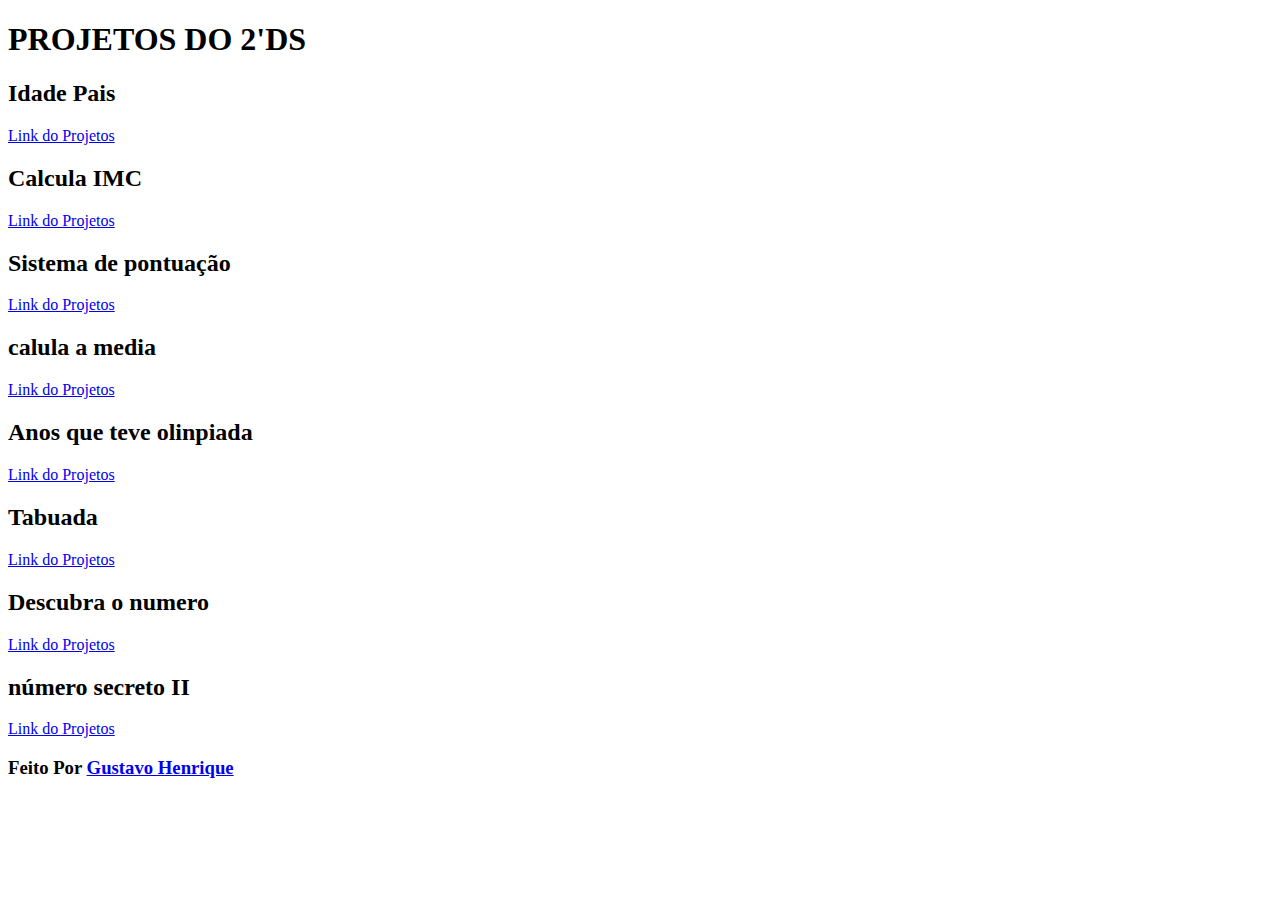
<file: index.html>
<!DOCTYPE html>
<html lang="pt-br">
<head>
    <meta charset="UTF-8">
    <meta name="viewport" content="width=device-width, initial-scale=1.0">
    <title>Projetos de Front-End</title>
    <link rel="stylesheet" href="style.css">
</head>
<body>
    <header>
        <h1>PROJETOS DO 2'DS</h1>
    </header>
    <main>
        <section class="Projetos">
            <div class="Cartao">
                <h2>Idade Pais</h2>
                <a href="programa01.html"> Link do Projetos</a>
            </div>
            <div class="Cartao">
                <h2>Calcula IMC</h2>
                <a href="programa02.html"> Link do Projetos</a>
            </div><div class="Cartao">
                <h2>Sistema de pontuação</h2>
                <a href="programa03.html"> Link do Projetos</a>
            </div><div class="Cartao">
                <h2>calula a media </h2>
                <a href="programa08.html"> Link do Projetos</a>
            </div><div class="Cartao">
                <h2>Anos que teve olinpiada</h2>
                <a href="programa05.html"> Link do Projetos</a>
            </div><div class="Cartao">
                <h2>Tabuada</h2>
                <a href="programa07.html"> Link do Projetos</a>
            </div><div class="Cartao">
                <h2>Descubra o numero</h2>
                <a href="programa09.html"> Link do Projetos</a>
            </div><div class="Cartao ultimo Projetos">
                <h2> número secreto II</h2>
                <a href="numero-secreto.html"> Link do Projetos</a>
            </div>
        </section>
    </main>
    <footer>
        <h3> Feito Por <a href="https://github.com/xGustafsv">Gustavo Henrique</a> </h3>
    </footer>
</body>
</html>
</file>
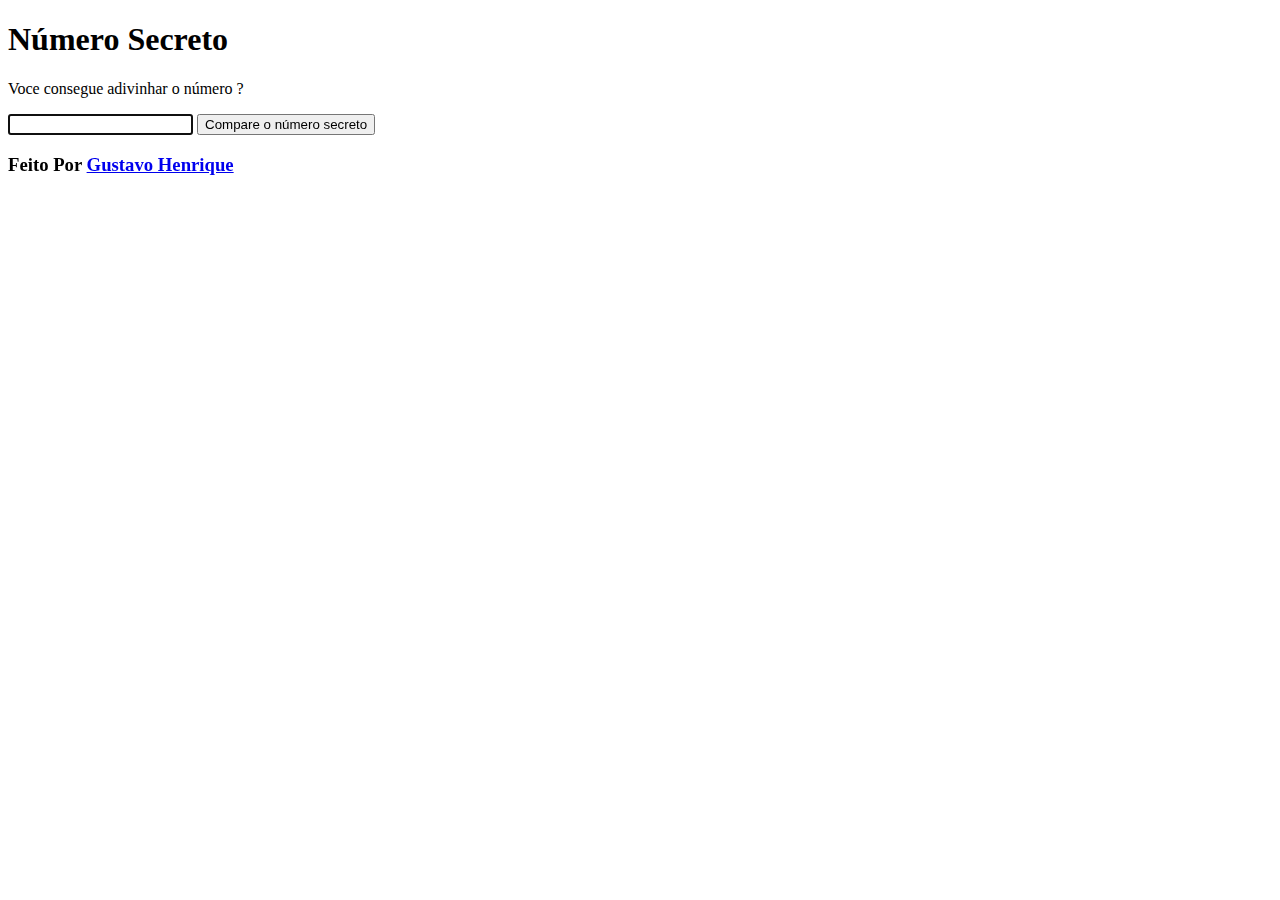
<file: numero-secreto.html>
<!DOCTYPE html>
<html lang="pt-br">
<head>
    <meta charset="UTF-8">
    <meta name="viewport" content="width=device-width, initial-scale=1.0">
    <title>Numero secreto</title>
    <link rel="stylesheet" href="style.css">
</head>
<body>
    <header>
        <h1> Número Secreto </h1>
        <p> Voce consegue adivinhar o número ?</p>
    </header>
    <main class="principal-numero">
        <input class="numero-inpet" type="text">
        <button class="principal-botao"> Compare o número secreto </button>
    </main>
    <footer>
        <h3> Feito Por <a href="https://github.com/xGustafsv">Gustavo Henrique</a> </h3>
    </footer>
    <script>

        let segredo = [2, 5, 9];
        let CampoNumero = document.querySelector('input');
        CampoNumero.focus()

        function verificar() {
            if(segredo == CampoNumero.value){
                alert(' Voce acertou!')
            }else {
                alert('Voce errou!')

            }
        }

        let botao = document.querySelector('button');
        botao.onclick = verificar
    </script>
</body>
</html>
</file>
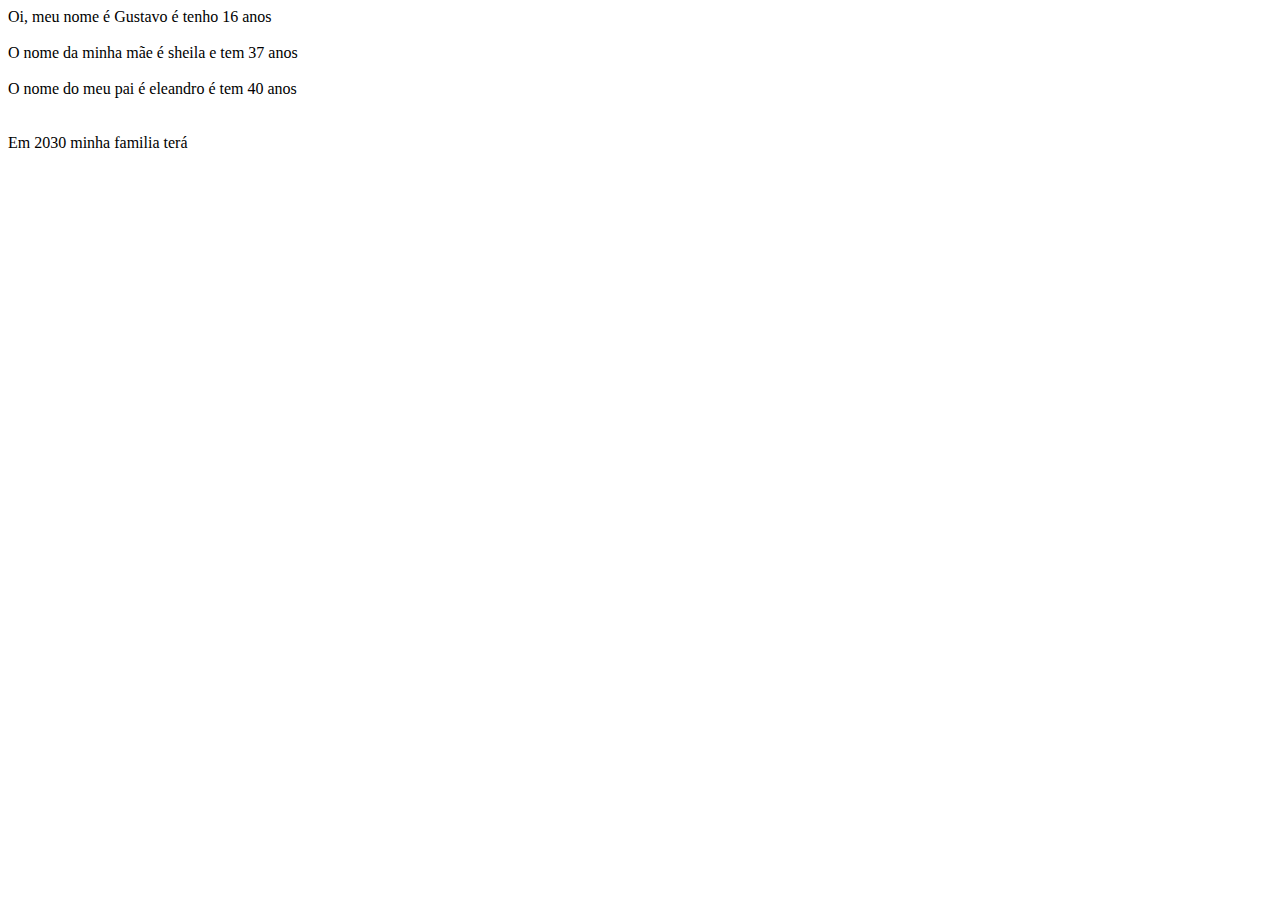
<file: programa01.html>
<!DOCTYPE html>
<html lang="pt-br">
<head>
    <meta charset="UTF-8">
    <meta name="viewport" content="width=device-width, initial-scale=1.0">
    <title>programa01</title>
</head>
<body>
    <script>
            function pulalinha(){
                document.write('<br>')
            }
            function mostrar(texto){
                document.write(texto)
                pulalinha()
            }

        let ano = 2024
        const minhaIdade = ano - 2008
        const MaeIdade = ano - 1987
        const PaiIdade = ano - 1984

        mostrar(`Oi, meu nome é Gustavo é tenho ${minhaIdade} anos` )
        pulalinha()
        mostrar(`O nome da minha mãe é sheila e tem ${MaeIdade}  anos `)
        pulalinha()
        mostrar(`O nome do meu pai é eleandro é  tem  ${PaiIdade}  anos`)
        pulalinha()
        pulalinha()

        ano = 2030

        mostrar(` Em 2030 minha familia terá` + `<br><br>`)
        mostrar(`  eu terei ${anos - 2008}  anos <br>`)
        mostrar(`minha mãe terá ${ano - 1987}  anos <br>`)
        mostrar(`meu pai terá ${ano - 1984}  anos <br>`)

        let media = (minhaIdade + MaeIdade + PaiIdade)/3
        mostrar(`A media das idades da minha familia é  ${media} <br> `)
    </script>
</body>
</html>
</file>
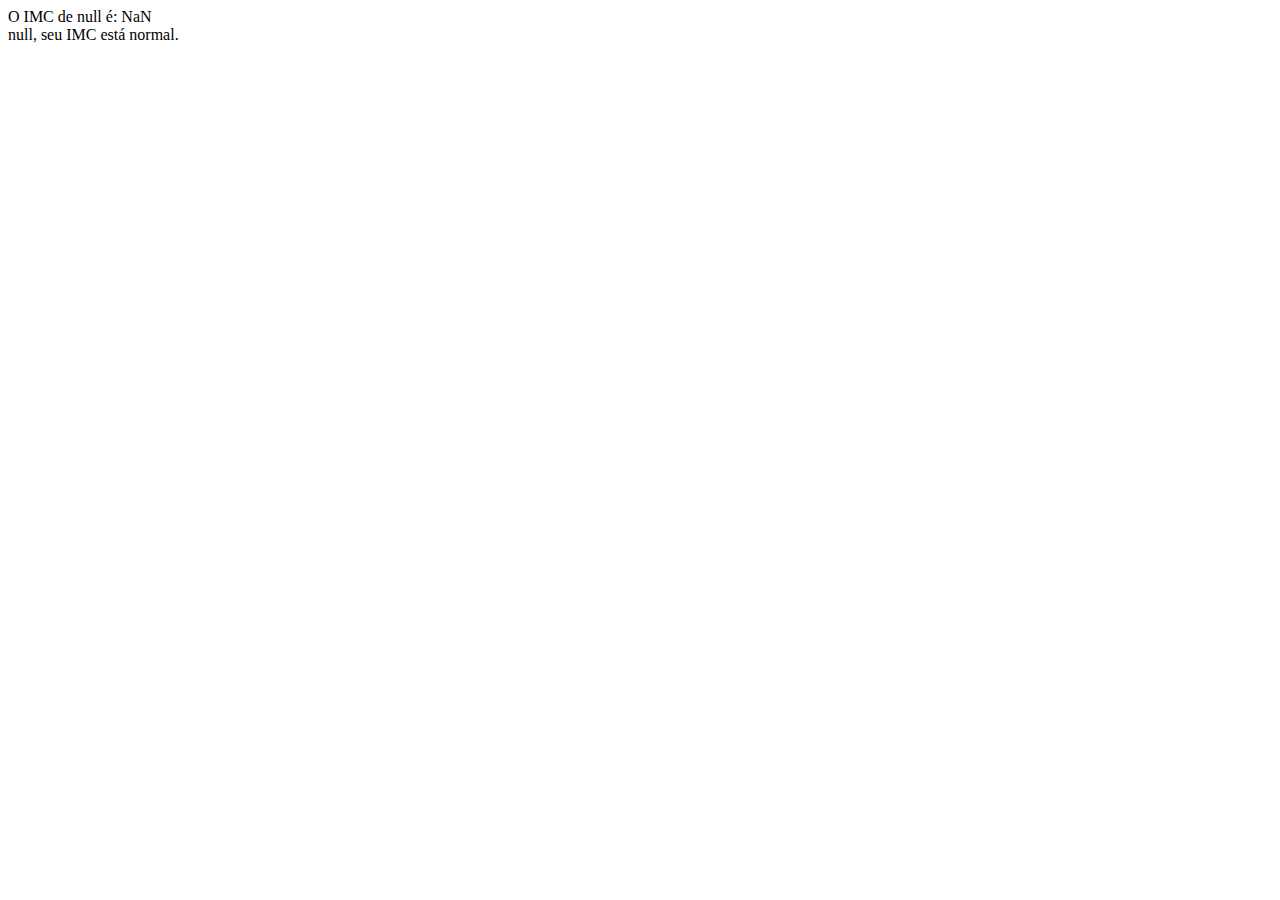
<file: programa02.html>
<!DOCTYPE html>
<html lang="pt-br">
<head>
    <meta charset="UTF-8">
    <meta name="viewport" content="width=device-width, initial-scale=1.0">
    <title>Programa IMC</title>
</head>
<body>
    <script>
        function pulalinha() {
            document.write('<br>');
        }

        function mostrar(texto) {
            document.write(texto);
            pulalinha();
        }

        function calculaIMC(altura, peso) {
            return peso / (altura * altura);
        }

        let nome = prompt('Qual é seu nome?');
        let alturaInformada = parseFloat(prompt(`${nome}, você poderia me informar sua altura (use ponto, não vírgula)?`));
        let pesoInformado = parseFloat(prompt(`${nome}, você poderia informar seu peso?`));

        let imc = calculaIMC(alturaInformada, pesoInformado);
        mostrar(`O IMC de ${nome} é: ${imc.toFixed(2)}`); // Arredondar para duas casas decimais

        if (imc < 18.5) {
            mostrar(`${nome}, seu IMC está abaixo do normal.`);
        } else if (imc > 25) {
            mostrar(`${nome}, seu IMC está acima do normal.`);
        } else {
            mostrar(`${nome}, seu IMC está normal.`);
        }
    </script>
</body>
</html>
</file>
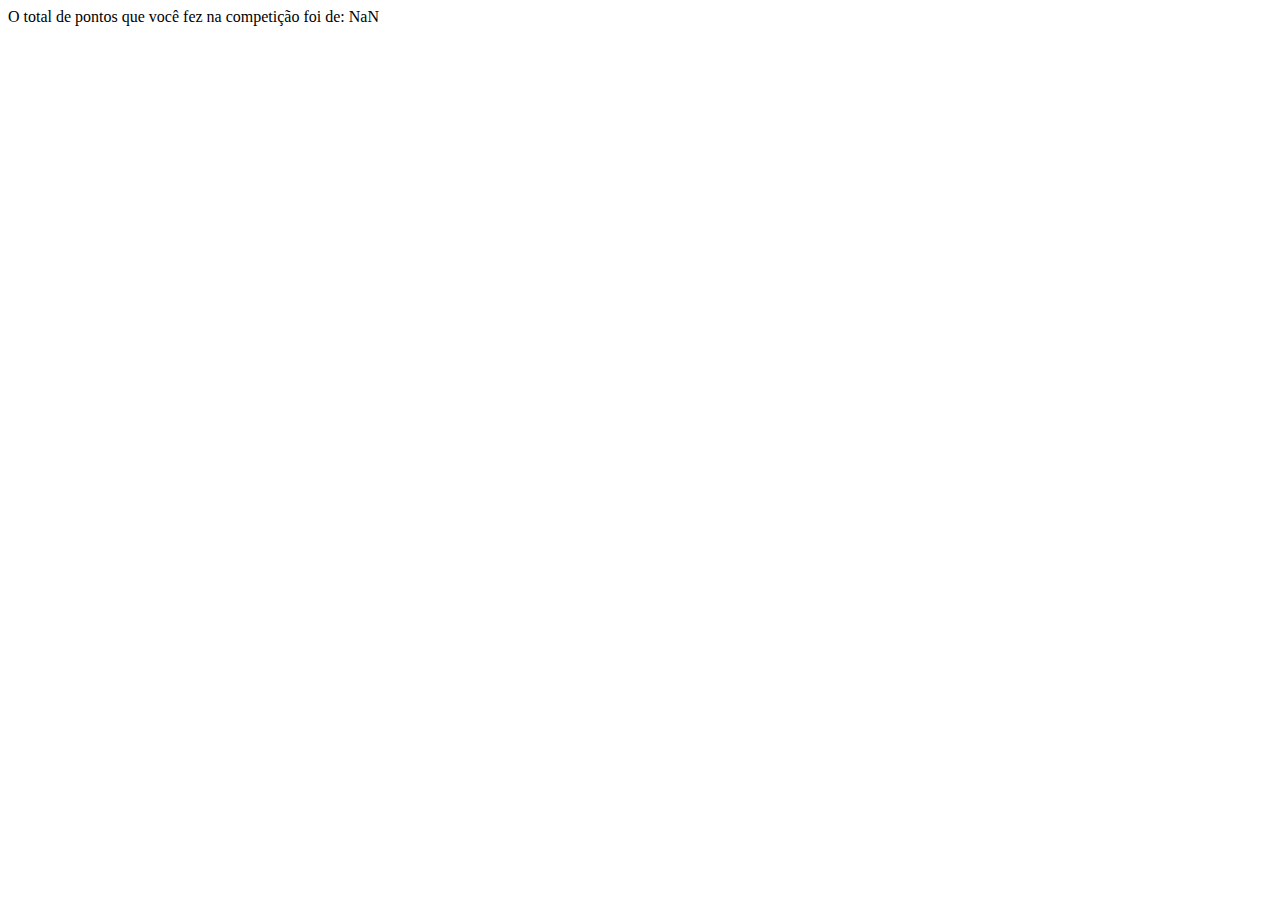
<file: programa03.html>
<!DOCTYPE html>
<html lang="pt-br">
<head>
    <meta charset="UTF-8">
    <meta name="viewport" content="width=device-width, initial-scale=1.0">
    <title>Sistema de pontuação </title>
</head>
<body>
    <script>
    
    function pulalinha(){
        document.write('<br')
    }

    function mostrar(texto){
        document.write(texto)
        pulalinha()
    }

    const medalhaOuro = prompt(`Quantas postos voce recebeu`)
    const medalhaPrata = prompt(`Quantas postos voce recebeu`)
    const medalhaBronze = prompt(`Quantas postos voce recebeu`)
    const quantidadePontos = prompt(`Quantos postos voce fez`)

    let pontos = (medalhaOuro * 5) + (medalhaPrata * 3) + (medalhaBronze * 2) + parseInt(quantidadePontos)

    if(pontos > 30){
    mostrar(`Você venceu a competição de comer hambúrguers! Pegue seu troféu e vale de R$200.00`)
    } else if(pontos == 30){
    mostrar(`Você ficou em segundo lugar na competição de comer hambúrguers! Pegue seu vale de R$ 30.00`)
    } else if (pontos < 30 && pontos > 25){
    mostrar(`Você ficou em terceiro lugar na competição de comer hambúrguers! Pegue seu vale de R$ 15.00`)
    } else if( pontos < 25){
    mostrar(`Não foi dessa vez :-( pegue o premio de consolação, uma coxinha com caldo de cana :-) Tente na próxima`)
    }
    mostrar(`O total de pontos que você fez na competição foi de: ${pontos}`)

</script>
</body>
</html>
</file>
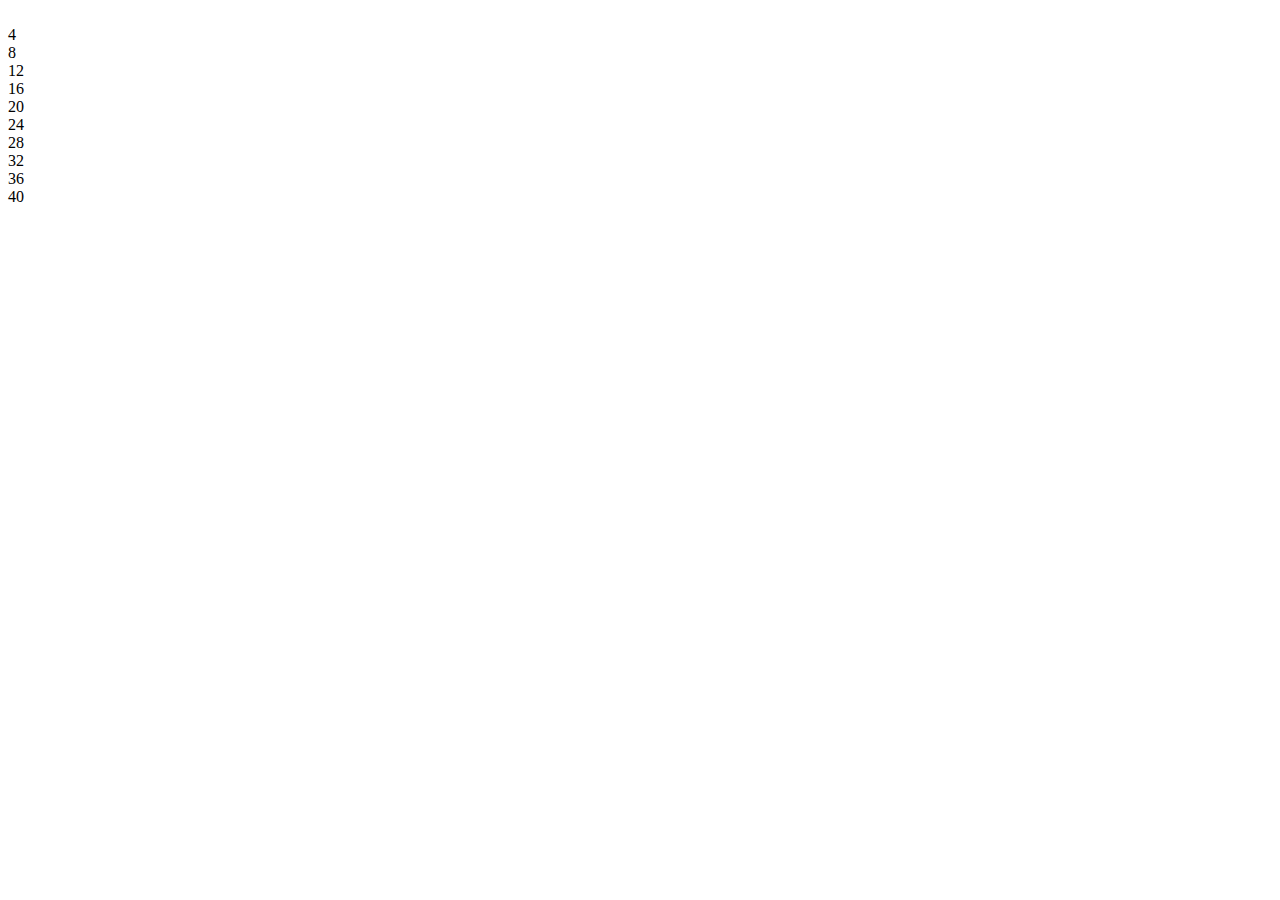
<file: programa06.html>
<!DOCTYPE html>
<html lang="pt-br">
<head>
    <meta charset="UTF-8">
    <meta name="viewport" content="width=device-width, initial-scale=1.0">
    <title>tabuada</title>
</head>
<body>
    <script>
     function pulalinha(){
        document.write('<br>')
    }

    function mostrar(texto){
        document.write(texto)
        pulalinha()
    }
 
    mostrar(``)
    
    let tabuada3 = 4

     while(tabuada3 <= 40){
     mostrar( tabuada3)
      tabuada3 = tabuada3 + 4
     }
    </script>
</body>
</html>
</file>
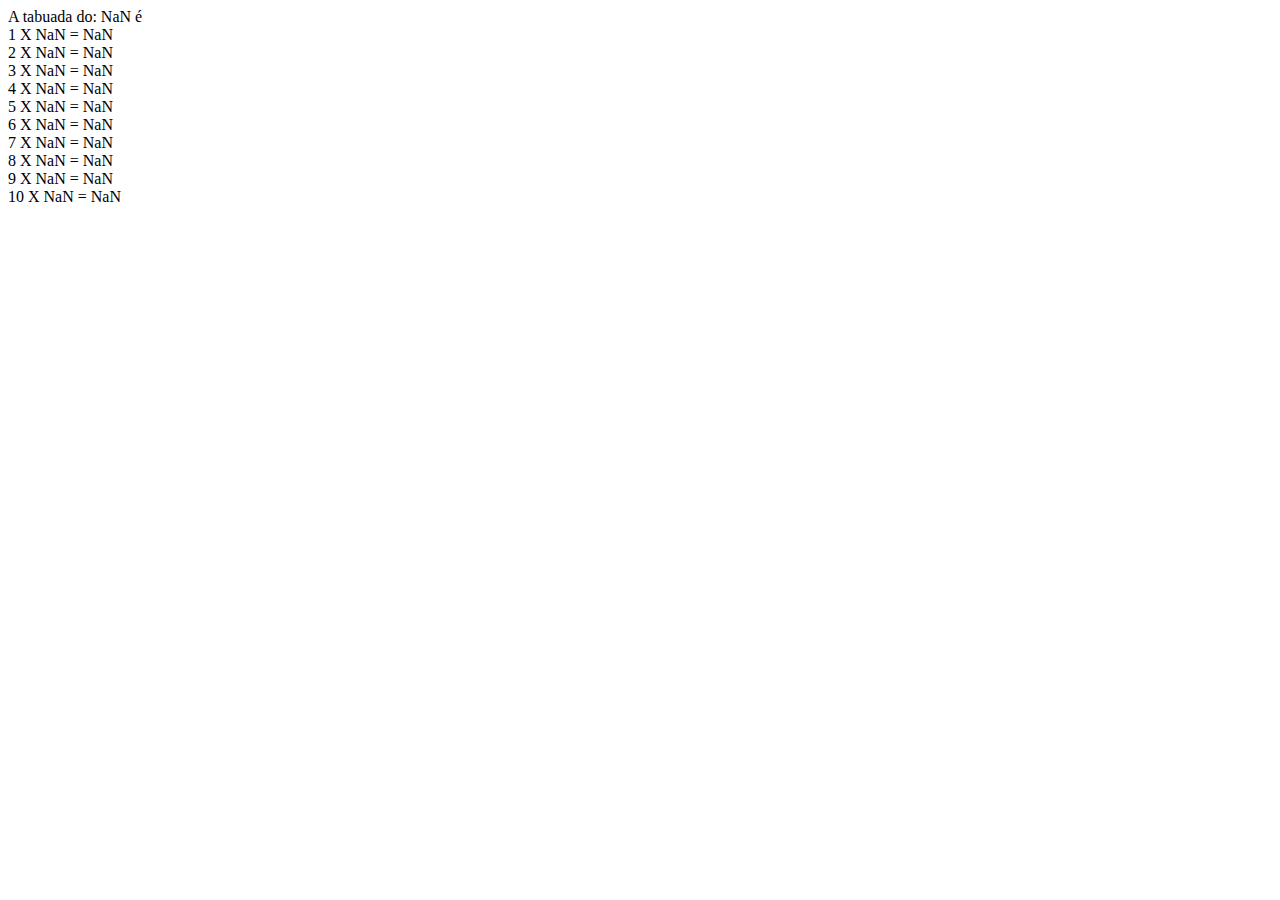
<file: programa07.html>
<!DOCTYPE html>
<html lang="pt-br">
<head>
    <meta charset="UTF-8">
    <meta name="viewport" content="width=device-width, initial-scale=1.0">
    <title>tabuada02</title>
</head>
<body>
    <script>
       function pulalinha(){
        document.write('<br>')
    }

    function mostrar(texto){
        document.write(texto)
        pulalinha()
    }

    let tabuada = parseInt(prompt(`Qual tabuada você deseja?`))

       mostrar(`A tabuada do: ${tabuada} é`)

       for(let i = 1; i <= 10; i++){
        mostrar(`${i} X ${tabuada} = ${i*tabuada}`)
       }

    </script>
</body>
</html>
</file>
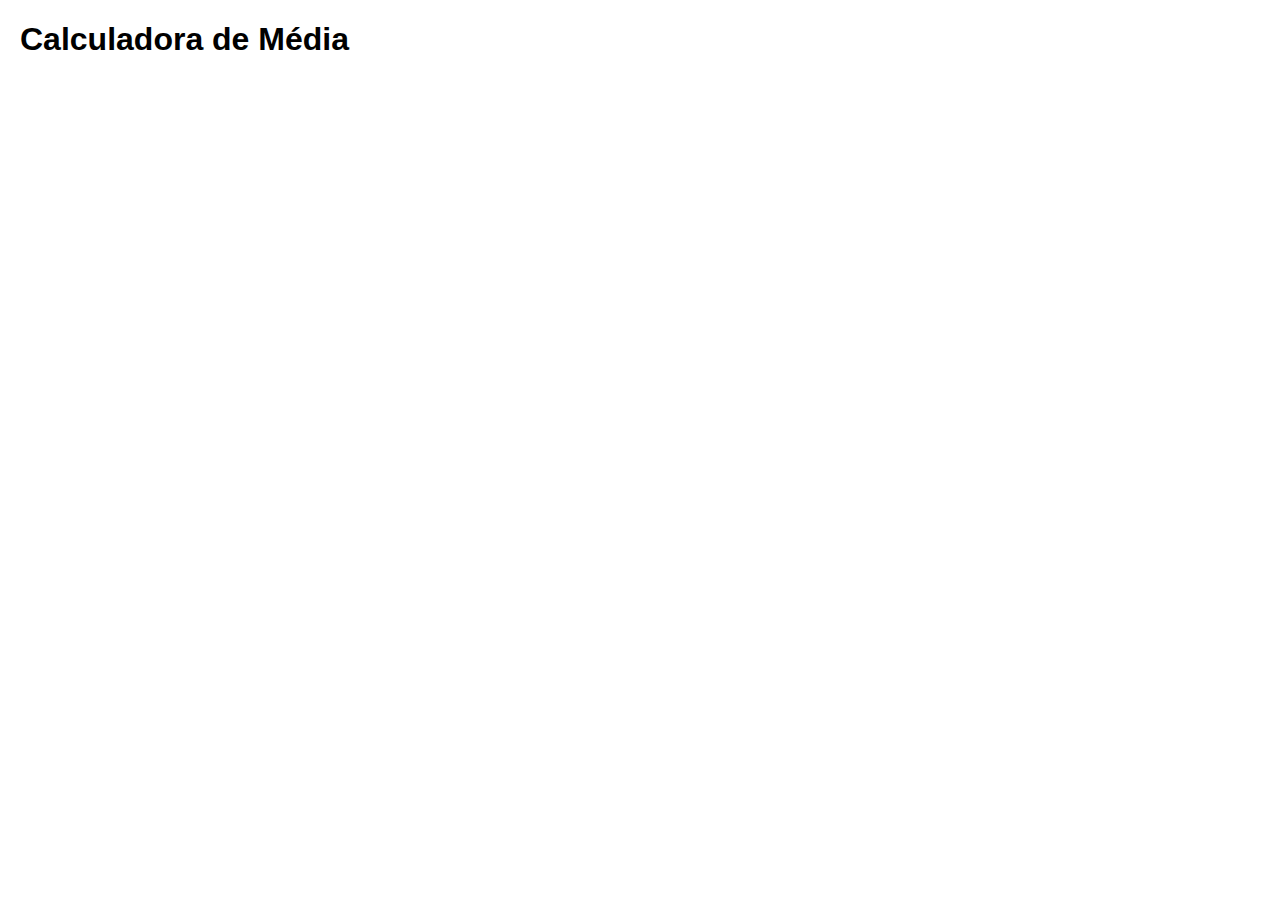
<file: programa08.html>
<!DOCTYPE html>
<html lang="pt-br">
<head>
    <meta charset="UTF-8">
    <meta name="viewport" content="width=device-width, initial-scale=1.0">
    <title>Calculadora de Média</title>
    <style>
        body {
            font-family: Arial, sans-serif;
            margin: 20px;
        }
        .resultado {
            margin-top: 20px;
            font-weight: bold;
        }
    </style>
</head>
<body>
    <h1>Calculadora de Média</h1>
    <script>
        function mostrar(texto) {
            const resultadoDiv = document.createElement('div');
            resultadoDiv.className = 'resultado';
            resultadoDiv.textContent = texto;
            document.body.appendChild(resultadoDiv);
        }

        let materia = prompt("Qual a disciplina que você quer a média?");
        let trimestre = parseInt(prompt(`Quantos trimestres você já fez de: ${materia}?`));

        if (isNaN(trimestre) || trimestre <= 0) {
            alert("Por favor, insira um número válido de trimestres.");
        } else {
            let totalNotas = 0;

            for (let i = 1; i <= trimestre; i++) {
                let nota = parseFloat(prompt(`Qual a sua nota no ${i}º trimestre?`));
                if (!isNaN(nota)) {
                    totalNotas += nota;
                } else {
                    alert("Por favor, insira uma nota válida.");
                    i--; // Decrement i to repeat the iteration for a valid note
                }
            }

            let media = totalNotas / trimestre;
            mostrar(`Sua média até o momento é: ${media.toFixed(2)}`);
        }
    </script>
</body>
</html>
</file>
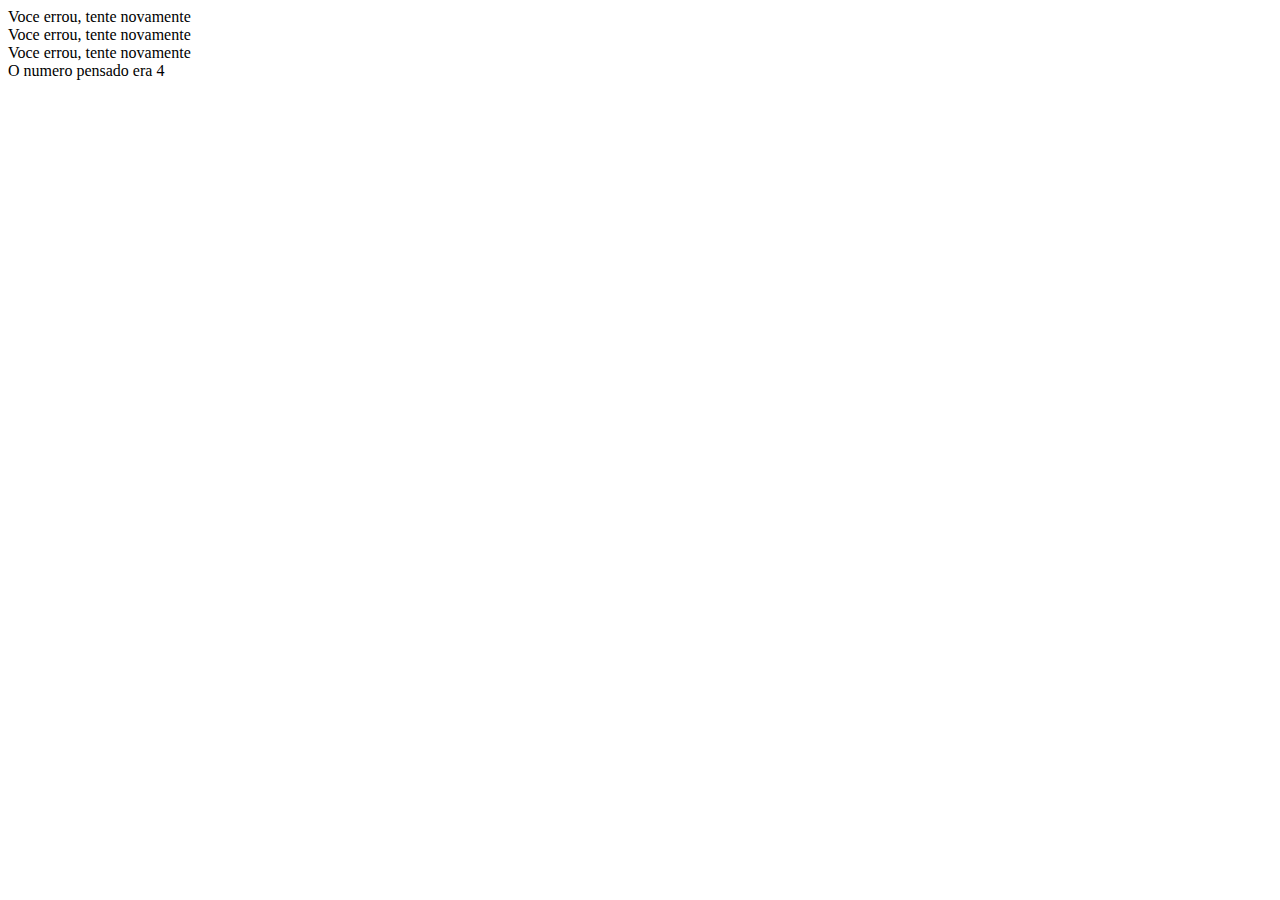
<file: programa09.html>
<!DOCTYPE html>
<html lang="pt-br">
<head>
    <meta charset="UTF-8">
    <meta http-equiv="X-UA-Compatible" content="IE=edge">
    <meta name="viewport" content="width=device-width, initial-scale=1.0">
    <title>numeroecreto02</title>
</head>
<body>
    <script>
          function pulalinha(){
        document.write('<br>')
    }

    function mostrar(texto){
        document.write(texto)
        pulalinha()
    }

    let numeroPensado = Math.round(Math.random() * 10)

    console.log(numeroPensado)
 
    let tentativa = 1

    while(tentativa <= 3){
        let chute = parseInt(prompt('Digite um numero de 0 a 10 '))
        if(numeroPensado == chute){
            mostrar('Voce acertou')
            break
        }else{
            mostrar('Voce errou, tente novamente')
        }

        tentativa = tentativa + 1
    }

    
    mostrar(`O numero pensado era ${numeroPensado}`)

    </script>
</body>
</html>
</file>
<file: style.css>
<!DOCTYPE html>
<html lang="pt-br">
<head>
    <meta charset="UTF-8">
    <meta name="viewport" content="width=device-width, initial-scale=1.0">
    <title>Número Secreto</title>
    <link rel="stylesheet" href="style.css">
</head>
<body>
    <header>
        <h1>Número Secreto</h1>
        <p>Você gostaria de adivinhar o número?</p>
    </header>
    <main class="principal-numero">
        <input class="numero-input" type="text">
        <button class="principal-numero-botao" type="button">Compare o número secreto</button>
    </main>
    <footer>
        <h3>Feitos por <a href="https://github.com/xGustafsv">gustavo henrique></a></h3>
    </footer>
    <script>
        function sorteiaNumero() {
            return Math.round(Math.random() * 100);
        }

        function caixa(quantidade) {
            let listaSegredos = [];
            let numero = 1;
            while (numero <= quantidade) {
                let numeroAleatorio = sorteiaNumero();
                let achou = false;
                for (let i = 0; i < listaSegredos.length; i++) {
                    if (listaSegredos[i] == numeroAleatorio) {
                        achou = true;
                        break;
                    }
                }
                if (!achou) {
                    listaSegredos.push(numeroAleatorio);
                    numero++;
                }
            }
            return listaSegredos;
        }

        let segredos = caixa(5);
        console.log(segredos);
        let campoNumero = document.querySelector('input');
        campoNumero.focus();
       
        function verifica() {
            let acertou = false;
            let numeroTentativa = parseInt(campoNumero.value);
            for (let i = 0; i < segredos.length; i++) {
                if (segredos[i] === numeroTentativa) {
                    alert(`Você acertou :-3`);
                    acertou = true;
                    break;
                }
            }
            if (!acertou) {
                alert(`Você errou`);
            }
            campoNumero.value = '';
            campoNumero.focus(); // Foca novamente no campo de input
        }

        let botao = document.querySelector('button');
        botao.onclick = verifica;
    </script>
</body>
</html>
</file>
